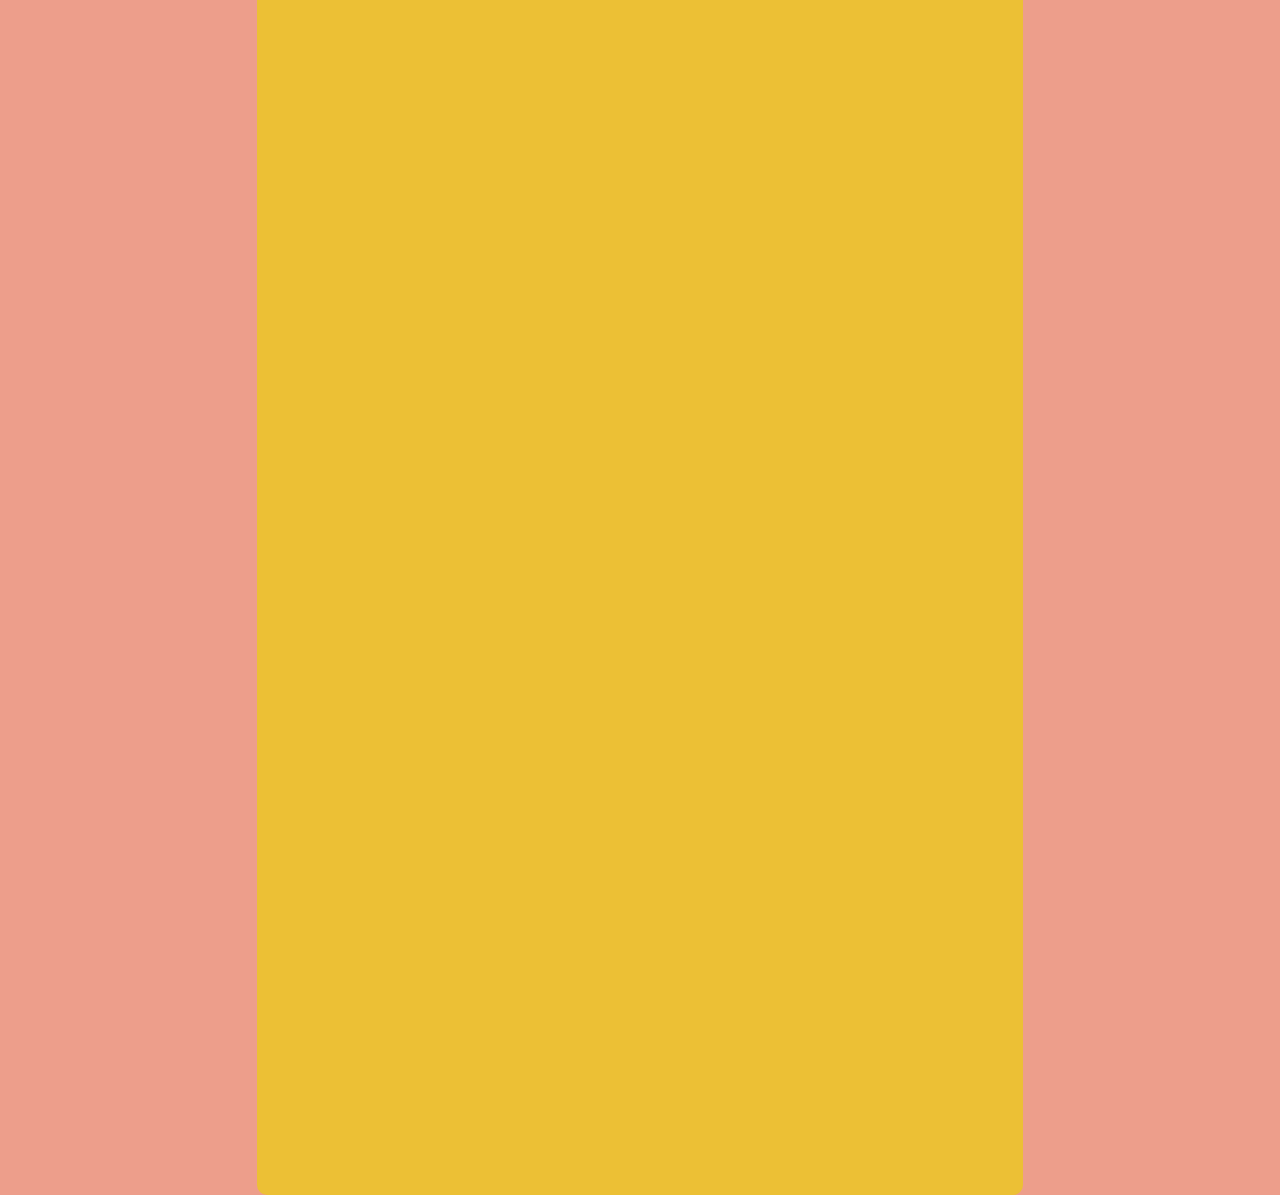
<file: index.html>
<html>
  <head>
    <meta charset="UTF-8">
    <meta name="viewport" content="width=device-width, initial-scale=1.0">
    <meta http-equiv="X-UA-Compatible" content="ie=edge">
    <link rel="stylesheet" href="style.css">
  </head>
  <body>
    <div class="app">
      <div class="cont">
        <h1>Lista de compras</h1>
        <input id="itemInput" type="text" placeholder="Digite seu item aqui!"/>
        <button id="itemBt">Adicionar</button>
        <text class="txt">(máximo de 15 itens!!!)</text>
        <ul id="itens">
          <li ><button class="remove">X</button>Pão</li>
        </ul>
      </div>
    </div>
    <script src="script.js"></script>
  </body>
</html>
</file>
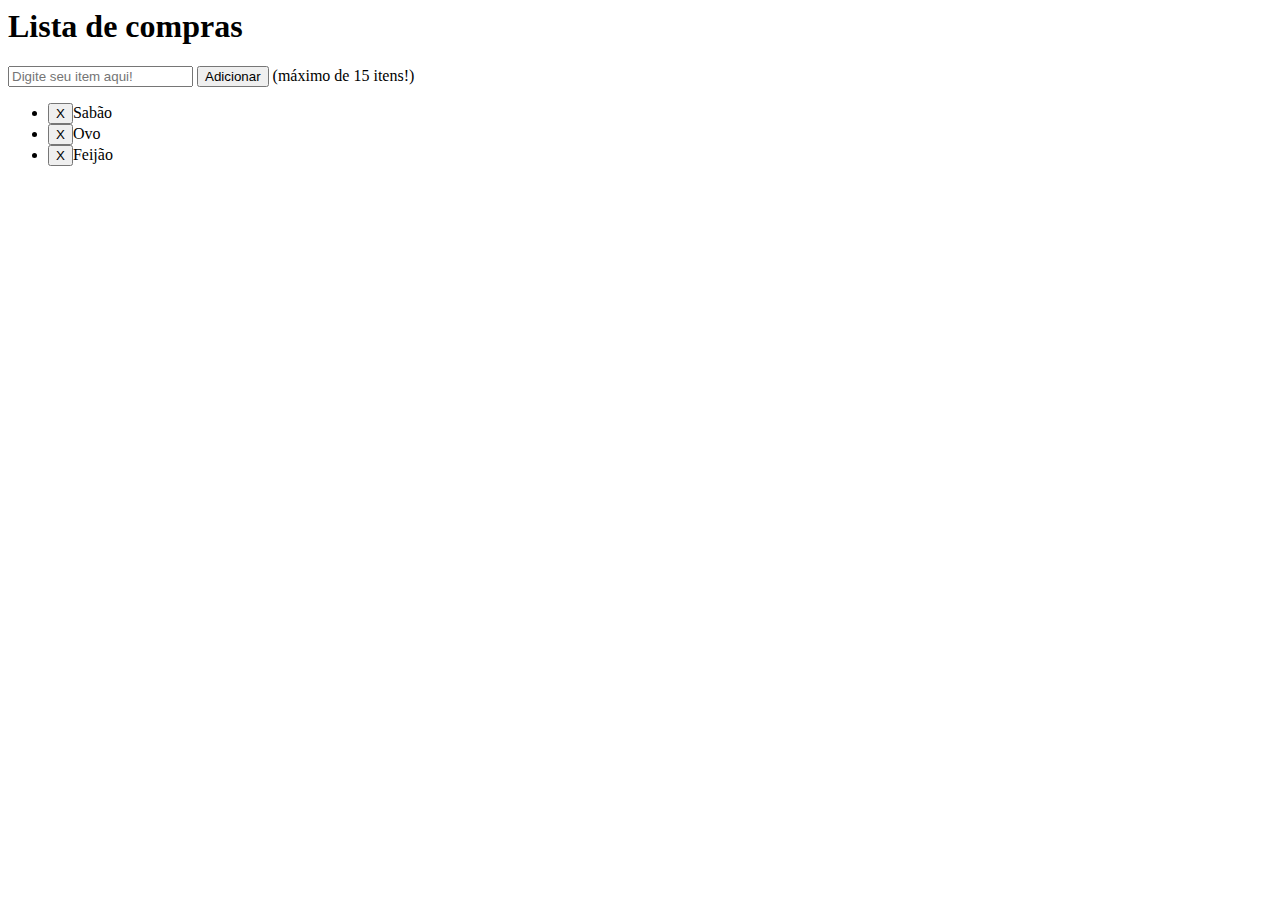
<file: Lista.html>
<html>
  <head>
  </head>
  <body>
    <div class="app">
      <div class="cont">
        <h1>Lista de compras</h1>
        <input id="itemInput" type="text" placeholder="Digite seu item aqui!"/>
        <button id="itemBt" >Adicionar</button>
        <text class="txt">(máximo de 15 itens!)</text>
        <ul id="itens"><li ><button class="remove">X</button>Sabão</li>
<li><button class="remove">X</button>Ovo</li><li ><button class="remove">X</button>Feijão</li>
        </ul>
      </div>
    </div>
  </body>
</html>
</file>
<file: style.css>
h1 {
  text-align: center;
  text-transform: uppercase;
  letter-spacing: 2.1px;
  color: #f9f9f9;
  font-size: 2.3pc;
}

body {
  padding: 0;
  margin: 0;
  font-family: Arial;
  background-color: #ed9e8b;
}

.app {
  position: relative;
}

.cont {
  background-color: #ecc035;
  position: absolute;
  left: 0;
  right: 0;
  margin: 0 auto;
  width: 56vw;
  height: 160vh;
  top: 50vh;
  transform: translateY(-50%);
  border-radius: 10px;
  padding: 25px;
}

ul {
  list-style: none;
  padding: 3.6pt;
}

li {
  margin-bottom: 7px;
  font-size: 15.5px;
}

.remove, #itemBt {
  border: none;
  background-color: #f0ed2a;
  cursor: pointer;
  font-size: 12px;
  padding: 4.8px;
}

.remove {
  margin-right: 8px;
}

.txt {
  font-size: 9.8pt;
  color: red;
}
</file>
